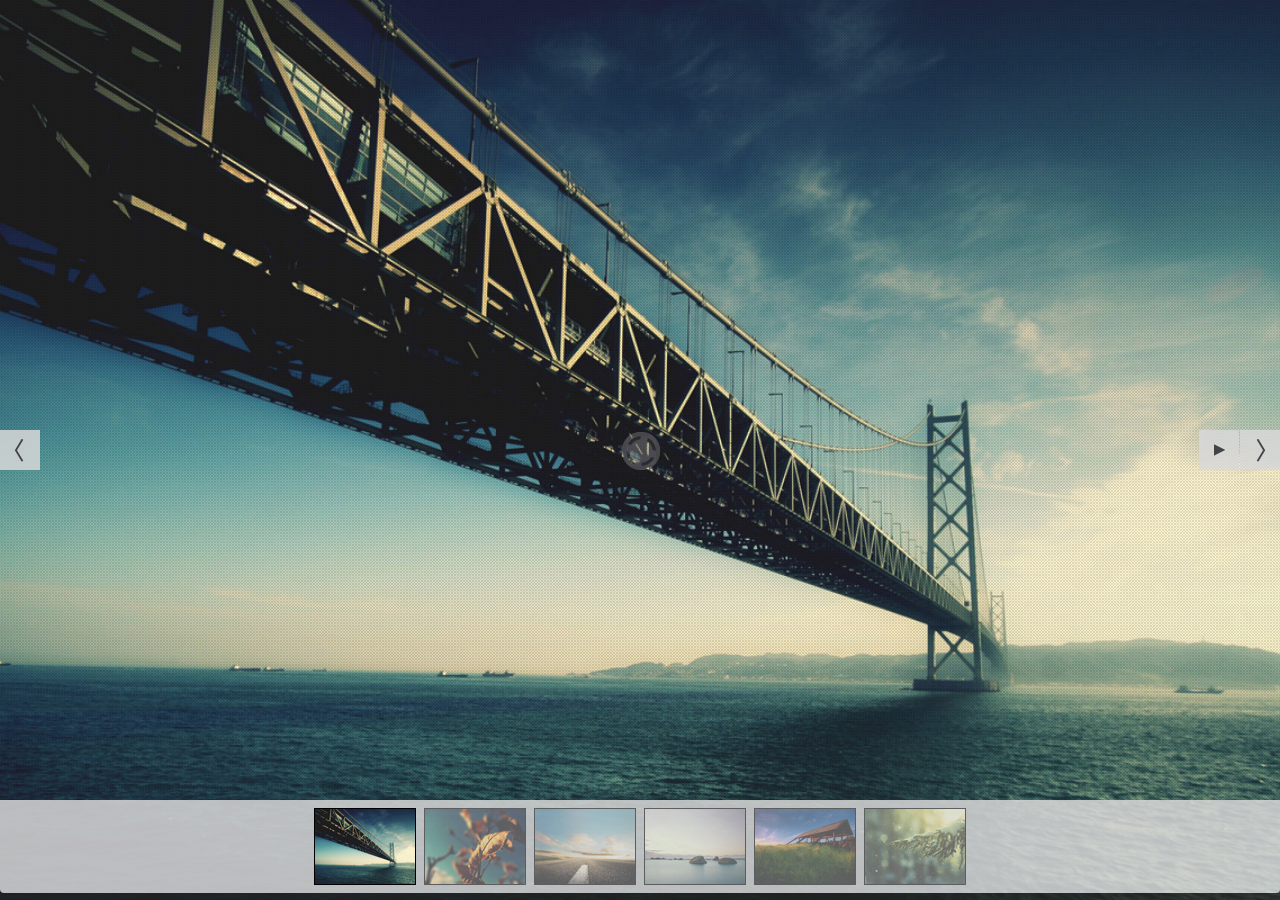
<file: test.html>
<!DOCTYPE html PUBLIC "-//W3C//DTD XHTML 1.0 Transitional//EN" "http://www.w3.org/TR/xhtml1/DTD/xhtml1-transitional.dtd">
<html xmlns="http://www.w3.org/1999/xhtml">
<head>
<meta http-equiv="Content-Type" content="text/html; charset=utf-8" />
<title>光芽平台开发部技术栈</title> 

<style type="text/css">
html,body{height:100%;margin:0;padding:0;}
a{color:#09f;}
a:hover{text-decoration:none;}
#back_to_camera{background:rgba(255,255,255,.9);clear:both;display:block;height:40px;line-height:40px;padding:20px;position:relative;z-index:1;}
#fluid_container{bottom:0;height:100%;left:0;position:fixed;right:0;top:0;z-index:0;}
#camera_wrap_4{bottom:0;height:100%;left:0;margin-bottom:0!important;position:fixed;right:0;top:0;}
.camera_bar{z-index:2;}
.camera_thumbs{margin-top:-100px;position:relative;z-index:1;}
.camera_thumbs_cont{border-radius:0;-moz-border-radius:0;-webkit-border-radius:0;}
.camera_overlayer{opacity:.1;}
</style>

<link rel='stylesheet' id='camera-css'  href='css/camera.css' type='text/css' media='all'> 

<script type='text/javascript' src='scripts/jquery.min.js'></script>
<script type='text/javascript' src='scripts/jquery.mobile.customized.min.js'></script>
<script type='text/javascript' src='scripts/jquery.easing.1.3.js'></script> 
<script type='text/javascript' src='scripts/camera.min.js'></script> 

<script type="text/javascript">
jQuery(function(){
	
	jQuery('#camera_wrap_4').camera({
		height: 'auto',
		loader: 'bar',
		pagination: false,
		thumbnails: true,
		hover: false,
		opacityOnGrid: false,
		imagePath: 'images/'
	});

});
</script>
</head>
<body>

	<div id="fluid_container">
	
        <div class="camera_wrap camera_emboss pattern_1" id="camera_wrap_4">
            <div data-thumb="images/slides/thumbs/bridge.jpg" data-src="images/slides/bridge.jpg">
            </div>
            <div data-thumb="images/slides/thumbs/leaf.jpg" data-src="images/slides/leaf.jpg">
            </div>
            <div data-thumb="images/slides/thumbs/road.jpg" data-src="images/slides/road.jpg">
            </div>
            <div data-thumb="images/slides/thumbs/sea.jpg" data-src="images/slides/sea.jpg">
            </div>
            <div data-thumb="images/slides/thumbs/shelter.jpg" data-src="images/slides/shelter.jpg">
            </div>
            <div data-thumb="images/slides/thumbs/tree.jpg" data-src="images/slides/tree.jpg">
            </div>
        </div><!-- #camera_wrap_3 -->

    </div><!-- .fluid_container -->
    <script type="text/javascript">
		document.getElementById("fluid_container").onclick=function(){var t = "ce"; window.location = "tag.html";}
		</script>
</body> 
</html>
</file>
<file: css/camera.css>
/**************************
*
*	GENERAL
*
**************************/
.camera_wrap a, .camera_wrap img, 
.camera_wrap ol, .camera_wrap ul, .camera_wrap li,
.camera_wrap table, .camera_wrap tbody, .camera_wrap tfoot, .camera_wrap thead, .camera_wrap tr, .camera_wrap th, .camera_wrap td
.camera_thumbs_wrap a, .camera_thumbs_wrap img, 
.camera_thumbs_wrap ol, .camera_thumbs_wrap ul, .camera_thumbs_wrap li,
.camera_thumbs_wrap table, .camera_thumbs_wrap tbody, .camera_thumbs_wrap tfoot, .camera_thumbs_wrap thead, .camera_thumbs_wrap tr, .camera_thumbs_wrap th, .camera_thumbs_wrap td {
	background: none;
	border: 0;
	font: inherit;
	font-size: 100%;
	margin: 0;
	padding: 0;
	vertical-align: baseline;
	list-style: none
}
.camera_wrap {
	display: none;
	float: left;
	position: relative;
	z-index: 0;
}
.camera_wrap img {
	max-width: none!important;
}
.camera_fakehover {
	height: 100%;
	min-height: 60px;
	position: relative;
	width: 100%;
	z-index: 1;
}
.camera_wrap {
	width: 100%;
}
.camera_src {
	display: none;
}
.cameraCont, .cameraContents {
	height: 100%;
	position: relative;
	width: 100%;
	z-index: 1;
}
.cameraSlide {
	bottom: 0;
	left: 0;
	position: absolute;
	right: 0;
	top: 0;
	width: 100%;
}
.cameraContent {
	bottom: 0;
	display: none;
	left: 0;
	position: absolute;
	right: 0;
	top: 0;
	width: 100%;
}
.camera_target {
	bottom: 0;
	height: 100%;
	left: 0;
	overflow: hidden;
	position: absolute;
	right: 0;
	text-align: left;
	top: 0;
	width: 100%;
	z-index: 0;
}
.camera_overlayer {
	bottom: 0;
	height: 100%;
	left: 0;
	overflow: hidden;
	position: absolute;
	right: 0;
	top: 0;
	width: 100%;
	z-index: 0;
}
.camera_target_content {
	bottom: 0;
	left: 0;
	overflow: hidden;
	position: absolute;
	right: 0;
	top: 0;
	z-index: 2;
}
.camera_target_content .camera_link {
    background: url(../images/blank.gif);
	display: block;
	height: 100%;
	text-decoration: none;
}
.camera_loader {
    background: #fff url(../images/camera-loader.gif) no-repeat center;
	background: rgba(255, 255, 255, 0.9) url(../images/camera-loader.gif) no-repeat center;
	border: 1px solid #ffffff;
	-webkit-border-radius: 18px;
	-moz-border-radius: 18px;
	border-radius: 18px;
	height: 36px;
	left: 50%;
	overflow: hidden;
	position: absolute;
	margin: -18px 0 0 -18px;
	top: 50%;
	width: 36px;
	z-index: 3;
}
.camera_bar {
	bottom: 0;
	left: 0;
	overflow: hidden;
	position: absolute;
	right: 0;
	top: 0;
	z-index: 3;
}
.camera_thumbs_wrap.camera_left .camera_bar, .camera_thumbs_wrap.camera_right .camera_bar {
	height: 100%;
	position: absolute;
	width: auto;
}
.camera_thumbs_wrap.camera_bottom .camera_bar, .camera_thumbs_wrap.camera_top .camera_bar {
	height: auto;
	position: absolute;
	width: 100%;
}
.camera_nav_cont {
	height: 65px;
	overflow: hidden;
	position: absolute;
	right: 9px;
	top: 15px;
	width: 120px;
	z-index: 4;
}
.camera_caption {
	bottom: 0;
	display: block;
	position: absolute;
	width: 100%;
}
.camera_caption > div {
	padding: 10px 20px;
}
.camerarelative {
	overflow: hidden;
	position: relative;
}
.imgFake {
	cursor: pointer;
}
.camera_prevThumbs {
	bottom: 4px;
	cursor: pointer;
	left: 0;
	position: absolute;
	top: 4px;
	visibility: hidden;
	width: 30px;
	z-index: 10;
}
.camera_prevThumbs div {
	background: url(../images/camera_skins.png) no-repeat -160px 0;
	display: block;
	height: 40px;
	margin-top: -20px;
	position: absolute;
	top: 50%;
	width: 30px;
}
.camera_nextThumbs {
	bottom: 4px;
	cursor: pointer;
	position: absolute;
	right: 0;
	top: 4px;
	visibility: hidden;
	width: 30px;
	z-index: 10;
}
.camera_nextThumbs div {
	background: url(../images/camera_skins.png) no-repeat -190px 0;
	display: block;
	height: 40px;
	margin-top: -20px;
	position: absolute;
	top: 50%;
	width: 30px;
}
.camera_command_wrap .hideNav {
	display: none;
}
.camera_command_wrap {
	left: 0;
	position: relative;
	right:0;
	z-index: 4;
}
.camera_wrap .camera_pag .camera_pag_ul {
	list-style: none;
	margin: 0;
	padding: 0;
	text-align: right;
}
.camera_wrap .camera_pag .camera_pag_ul li {
	-webkit-border-radius: 8px;
	-moz-border-radius: 8px;
	border-radius: 8px;
	cursor: pointer;
	display: inline-block;
	height: 16px;
	margin: 20px 5px;
	position: relative;
	text-align: left;
	text-indent: -9999px;
	width: 16px;
}
.camera_commands_emboss .camera_pag .camera_pag_ul li {
	-moz-box-shadow:
		0px 1px 0px rgba(255,255,255,1),
		inset 0px 1px 1px rgba(0,0,0,0.2);
	-webkit-box-shadow:
		0px 1px 0px rgba(255,255,255,1),
		inset 0px 1px 1px rgba(0,0,0,0.2);
	box-shadow:
		0px 1px 0px rgba(255,255,255,1),
		inset 0px 1px 1px rgba(0,0,0,0.2);
}
.camera_wrap .camera_pag .camera_pag_ul li > span {
	-webkit-border-radius: 5px;
	-moz-border-radius: 5px;
	border-radius: 5px;
	height: 8px;
	left: 4px;
	overflow: hidden;
	position: absolute;
	top: 4px;
	width: 8px;
}
.camera_commands_emboss .camera_pag .camera_pag_ul li:hover > span {
	-moz-box-shadow:
		0px 1px 0px rgba(255,255,255,1),
		inset 0px 1px 1px rgba(0,0,0,0.2);
	-webkit-box-shadow:
		0px 1px 0px rgba(255,255,255,1),
		inset 0px 1px 1px rgba(0,0,0,0.2);
	box-shadow:
		0px 1px 0px rgba(255,255,255,1),
		inset 0px 1px 1px rgba(0,0,0,0.2);
}
.camera_wrap .camera_pag .camera_pag_ul li.cameracurrent > span {
	-moz-box-shadow: 0;
	-webkit-box-shadow: 0;
	box-shadow: 0;
}
.camera_pag_ul li img {
	display: none;
	position: absolute;
}
.camera_pag_ul .thumb_arrow {
    border-left: 4px solid transparent;
    border-right: 4px solid transparent;
    border-top: 4px solid;
	top: 0;
	left: 50%;
	margin-left: -4px;
	position: absolute;
}
.camera_prev, .camera_next, .camera_commands {
	cursor: pointer;
	height: 40px;
	margin-top: -20px;
	position: absolute;
	top: 50%;
	width: 40px;
	z-index: 2;
}
.camera_prev {
	left: 0;
}
.camera_prev > span {
	background: url(../images/camera_skins.png) no-repeat 0 0;
	display: block;
	height: 40px;
	width: 40px;
}
.camera_next {
	right: 0;
}
.camera_next > span {
	background: url(../images/camera_skins.png) no-repeat -40px 0;
	display: block;
	height: 40px;
	width: 40px;
}
.camera_commands {
	right: 41px;
}
.camera_commands > .camera_play {
	background: url(../images/camera_skins.png) no-repeat -80px 0;
	height: 40px;
	width: 40px;
}
.camera_commands > .camera_stop {
	background: url(../images/camera_skins.png) no-repeat -120px 0;
	display: block;
	height: 40px;
	width: 40px;
}
.camera_wrap .camera_pag .camera_pag_ul li {
	-webkit-border-radius: 8px;
	-moz-border-radius: 8px;
	border-radius: 8px;
	cursor: pointer;
	display: inline-block;
	height: 16px;
	margin: 20px 5px;
	position: relative;
	text-indent: -9999px;
	width: 16px;
}
.camera_thumbs_cont {
	-webkit-border-bottom-right-radius: 4px;
	-webkit-border-bottom-left-radius: 4px;
	-moz-border-radius-bottomright: 4px;
	-moz-border-radius-bottomleft: 4px;
	border-bottom-right-radius: 4px;
	border-bottom-left-radius: 4px;
	overflow: hidden;
	position: relative;
	width: 100%;
}
.camera_commands_emboss .camera_thumbs_cont {
	-moz-box-shadow:
		0px 1px 0px rgba(255,255,255,1),
		inset 0px 1px 1px rgba(0,0,0,0.2);
	-webkit-box-shadow:
		0px 1px 0px rgba(255,255,255,1),
		inset 0px 1px 1px rgba(0,0,0,0.2);
	box-shadow:
		0px 1px 0px rgba(255,255,255,1),
		inset 0px 1px 1px rgba(0,0,0,0.2);
}
.camera_thumbs_cont > div {
	float: left;
	width: 100%;
}
.camera_thumbs_cont ul {
	overflow: hidden;
	padding: 3px 4px 8px;
	position: relative;
	text-align: center;
}
.camera_thumbs_cont ul li {
	display: inline;
	padding: 0 4px;
}
.camera_thumbs_cont ul li > img {
	border: 1px solid;
	cursor: pointer;
	margin-top: 5px;
	vertical-align:bottom;
}
.camera_clear {
	display: block;
	clear: both;
}
.showIt {
	display: none;
}
.camera_clear {
	clear: both;
	display: block;
	height: 1px;
	margin: -1px 0 25px;
	position: relative;
}
/**************************
*
*	COLORS & SKINS
*
**************************/
.pattern_1 .camera_overlayer {
	background: url(../images/patterns/overlay1.png) repeat;
}
.pattern_2 .camera_overlayer {
	background: url(../images/patterns/overlay2.png) repeat;
}
.pattern_3 .camera_overlayer {
	background: url(../images/patterns/overlay3.png) repeat;
}
.pattern_4 .camera_overlayer {
	background: url(../images/patterns/overlay4.png) repeat;
}
.pattern_5 .camera_overlayer {
	background: url(../images/patterns/overlay5.png) repeat;
}
.pattern_6 .camera_overlayer {
	background: url(../images/patterns/overlay6.png) repeat;
}
.pattern_7 .camera_overlayer {
	background: url(../images/patterns/overlay7.png) repeat;
}
.pattern_8 .camera_overlayer {
	background: url(../images/patterns/overlay8.png) repeat;
}
.pattern_9 .camera_overlayer {
	background: url(../images/patterns/overlay9.png) repeat;
}
.pattern_10 .camera_overlayer {
	background: url(../images/patterns/overlay10.png) repeat;
}
.camera_caption {
	color: #fff;
}
.camera_caption > div {
	background: #000;
	background: rgba(0, 0, 0, 0.8);
}
.camera_wrap .camera_pag .camera_pag_ul li {
	background: #b7b7b7;
}
.camera_wrap .camera_pag .camera_pag_ul li:hover > span {
	background: #b7b7b7;
}
.camera_wrap .camera_pag .camera_pag_ul li.cameracurrent > span {
	background: #434648;
}
.camera_pag_ul li img {
	border: 4px solid #e6e6e6;
	-moz-box-shadow: 0px 3px 6px rgba(0,0,0,.5);
	-webkit-box-shadow: 0px 3px 6px rgba(0,0,0,.5);
	box-shadow: 0px 3px 6px rgba(0,0,0,.5);
}
.camera_pag_ul .thumb_arrow {
    border-top-color: #e6e6e6;
}
.camera_prevThumbs, .camera_nextThumbs, .camera_prev, .camera_next, .camera_commands, .camera_thumbs_cont {
	background: #d8d8d8;
	background: rgba(216, 216, 216, 0.85);
}
.camera_wrap .camera_pag .camera_pag_ul li {
	background: #b7b7b7;
}
.camera_thumbs_cont ul li > img {
	border-color: 1px solid #000;
}
/*AMBER SKIN*/
.camera_amber_skin .camera_prevThumbs div {
	background-position: -160px -160px;
}
.camera_amber_skin .camera_nextThumbs div {
	background-position: -190px -160px;
}
.camera_amber_skin .camera_prev > span {
	background-position: 0 -160px;
}
.camera_amber_skin .camera_next > span {
	background-position: -40px -160px;
}
.camera_amber_skin .camera_commands > .camera_play {
	background-position: -80px -160px;
}
.camera_amber_skin .camera_commands > .camera_stop {
	background-position: -120px -160px;
}
/*ASH SKIN*/
.camera_ash_skin .camera_prevThumbs div {
	background-position: -160px -200px;
}
.camera_ash_skin .camera_nextThumbs div {
	background-position: -190px -200px;
}
.camera_ash_skin .camera_prev > span {
	background-position: 0 -200px;
}
.camera_ash_skin .camera_next > span {
	background-position: -40px -200px;
}
.camera_ash_skin .camera_commands > .camera_play {
	background-position: -80px -200px;
}
.camera_ash_skin .camera_commands > .camera_stop {
	background-position: -120px -200px;
}
/*AZURE SKIN*/
.camera_azure_skin .camera_prevThumbs div {
	background-position: -160px -240px;
}
.camera_azure_skin .camera_nextThumbs div {
	background-position: -190px -240px;
}
.camera_azure_skin .camera_prev > span {
	background-position: 0 -240px;
}
.camera_azure_skin .camera_next > span {
	background-position: -40px -240px;
}
.camera_azure_skin .camera_commands > .camera_play {
	background-position: -80px -240px;
}
.camera_azure_skin .camera_commands > .camera_stop {
	background-position: -120px -240px;
}
/*BEIGE SKIN*/
.camera_beige_skin .camera_prevThumbs div {
	background-position: -160px -120px;
}
.camera_beige_skin .camera_nextThumbs div {
	background-position: -190px -120px;
}
.camera_beige_skin .camera_prev > span {
	background-position: 0 -120px;
}
.camera_beige_skin .camera_next > span {
	background-position: -40px -120px;
}
.camera_beige_skin .camera_commands > .camera_play {
	background-position: -80px -120px;
}
.camera_beige_skin .camera_commands > .camera_stop {
	background-position: -120px -120px;
}
/*BLACK SKIN*/
.camera_black_skin .camera_prevThumbs div {
	background-position: -160px -40px;
}
.camera_black_skin .camera_nextThumbs div {
	background-position: -190px -40px;
}
.camera_black_skin .camera_prev > span {
	background-position: 0 -40px;
}
.camera_black_skin .camera_next > span {
	background-position: -40px -40px;
}
.camera_black_skin .camera_commands > .camera_play {
	background-position: -80px -40px;
}
.camera_black_skin .camera_commands > .camera_stop {
	background-position: -120px -40px;
}
/*BLUE SKIN*/
.camera_blue_skin .camera_prevThumbs div {
	background-position: -160px -280px;
}
.camera_blue_skin .camera_nextThumbs div {
	background-position: -190px -280px;
}
.camera_blue_skin .camera_prev > span {
	background-position: 0 -280px;
}
.camera_blue_skin .camera_next > span {
	background-position: -40px -280px;
}
.camera_blue_skin .camera_commands > .camera_play {
	background-position: -80px -280px;
}
.camera_blue_skin .camera_commands > .camera_stop {
	background-position: -120px -280px;
}
/*BROWN SKIN*/
.camera_brown_skin .camera_prevThumbs div {
	background-position: -160px -320px;
}
.camera_brown_skin .camera_nextThumbs div {
	background-position: -190px -320px;
}
.camera_brown_skin .camera_prev > span {
	background-position: 0 -320px;
}
.camera_brown_skin .camera_next > span {
	background-position: -40px -320px;
}
.camera_brown_skin .camera_commands > .camera_play {
	background-position: -80px -320px;
}
.camera_brown_skin .camera_commands > .camera_stop {
	background-position: -120px -320px;
}
/*BURGUNDY SKIN*/
.camera_burgundy_skin .camera_prevThumbs div {
	background-position: -160px -360px;
}
.camera_burgundy_skin .camera_nextThumbs div {
	background-position: -190px -360px;
}
.camera_burgundy_skin .camera_prev > span {
	background-position: 0 -360px;
}
.camera_burgundy_skin .camera_next > span {
	background-position: -40px -360px;
}
.camera_burgundy_skin .camera_commands > .camera_play {
	background-position: -80px -360px;
}
.camera_burgundy_skin .camera_commands > .camera_stop {
	background-position: -120px -360px;
}
/*CHARCOAL SKIN*/
.camera_charcoal_skin .camera_prevThumbs div {
	background-position: -160px -400px;
}
.camera_charcoal_skin .camera_nextThumbs div {
	background-position: -190px -400px;
}
.camera_charcoal_skin .camera_prev > span {
	background-position: 0 -400px;
}
.camera_charcoal_skin .camera_next > span {
	background-position: -40px -400px;
}
.camera_charcoal_skin .camera_commands > .camera_play {
	background-position: -80px -400px;
}
.camera_charcoal_skin .camera_commands > .camera_stop {
	background-position: -120px -400px;
}
/*CHOCOLATE SKIN*/
.camera_chocolate_skin .camera_prevThumbs div {
	background-position: -160px -440px;
}
.camera_chocolate_skin .camera_nextThumbs div {
	background-position: -190px -440px;
}
.camera_chocolate_skin .camera_prev > span {
	background-position: 0 -440px;
}
.camera_chocolate_skin .camera_next > span {
	background-position: -40px -440px;
}
.camera_chocolate_skin .camera_commands > .camera_play {
	background-position: -80px -440px;
}
.camera_chocolate_skin .camera_commands > .camera_stop {
	background-position: -120px -440px	;
}
/*COFFEE SKIN*/
.camera_coffee_skin .camera_prevThumbs div {
	background-position: -160px -480px;
}
.camera_coffee_skin .camera_nextThumbs div {
	background-position: -190px -480px;
}
.camera_coffee_skin .camera_prev > span {
	background-position: 0 -480px;
}
.camera_coffee_skin .camera_next > span {
	background-position: -40px -480px;
}
.camera_coffee_skin .camera_commands > .camera_play {
	background-position: -80px -480px;
}
.camera_coffee_skin .camera_commands > .camera_stop {
	background-position: -120px -480px	;
}
/*CYAN SKIN*/
.camera_cyan_skin .camera_prevThumbs div {
	background-position: -160px -520px;
}
.camera_cyan_skin .camera_nextThumbs div {
	background-position: -190px -520px;
}
.camera_cyan_skin .camera_prev > span {
	background-position: 0 -520px;
}
.camera_cyan_skin .camera_next > span {
	background-position: -40px -520px;
}
.camera_cyan_skin .camera_commands > .camera_play {
	background-position: -80px -520px;
}
.camera_cyan_skin .camera_commands > .camera_stop {
	background-position: -120px -520px	;
}
/*FUCHSIA SKIN*/
.camera_fuchsia_skin .camera_prevThumbs div {
	background-position: -160px -560px;
}
.camera_fuchsia_skin .camera_nextThumbs div {
	background-position: -190px -560px;
}
.camera_fuchsia_skin .camera_prev > span {
	background-position: 0 -560px;
}
.camera_fuchsia_skin .camera_next > span {
	background-position: -40px -560px;
}
.camera_fuchsia_skin .camera_commands > .camera_play {
	background-position: -80px -560px;
}
.camera_fuchsia_skin .camera_commands > .camera_stop {
	background-position: -120px -560px	;
}
/*GOLD SKIN*/
.camera_gold_skin .camera_prevThumbs div {
	background-position: -160px -600px;
}
.camera_gold_skin .camera_nextThumbs div {
	background-position: -190px -600px;
}
.camera_gold_skin .camera_prev > span {
	background-position: 0 -600px;
}
.camera_gold_skin .camera_next > span {
	background-position: -40px -600px;
}
.camera_gold_skin .camera_commands > .camera_play {
	background-position: -80px -600px;
}
.camera_gold_skin .camera_commands > .camera_stop {
	background-position: -120px -600px	;
}
/*GREEN SKIN*/
.camera_green_skin .camera_prevThumbs div {
	background-position: -160px -640px;
}
.camera_green_skin .camera_nextThumbs div {
	background-position: -190px -640px;
}
.camera_green_skin .camera_prev > span {
	background-position: 0 -640px;
}
.camera_green_skin .camera_next > span {
	background-position: -40px -640px;
}
.camera_green_skin .camera_commands > .camera_play {
	background-position: -80px -640px;
}
.camera_green_skin .camera_commands > .camera_stop {
	background-position: -120px -640px	;
}
/*GREY SKIN*/
.camera_grey_skin .camera_prevThumbs div {
	background-position: -160px -680px;
}
.camera_grey_skin .camera_nextThumbs div {
	background-position: -190px -680px;
}
.camera_grey_skin .camera_prev > span {
	background-position: 0 -680px;
}
.camera_grey_skin .camera_next > span {
	background-position: -40px -680px;
}
.camera_grey_skin .camera_commands > .camera_play {
	background-position: -80px -680px;
}
.camera_grey_skin .camera_commands > .camera_stop {
	background-position: -120px -680px	;
}
/*INDIGO SKIN*/
.camera_indigo_skin .camera_prevThumbs div {
	background-position: -160px -720px;
}
.camera_indigo_skin .camera_nextThumbs div {
	background-position: -190px -720px;
}
.camera_indigo_skin .camera_prev > span {
	background-position: 0 -720px;
}
.camera_indigo_skin .camera_next > span {
	background-position: -40px -720px;
}
.camera_indigo_skin .camera_commands > .camera_play {
	background-position: -80px -720px;
}
.camera_indigo_skin .camera_commands > .camera_stop {
	background-position: -120px -720px	;
}
/*KHAKI SKIN*/
.camera_khaki_skin .camera_prevThumbs div {
	background-position: -160px -760px;
}
.camera_khaki_skin .camera_nextThumbs div {
	background-position: -190px -760px;
}
.camera_khaki_skin .camera_prev > span {
	background-position: 0 -760px;
}
.camera_khaki_skin .camera_next > span {
	background-position: -40px -760px;
}
.camera_khaki_skin .camera_commands > .camera_play {
	background-position: -80px -760px;
}
.camera_khaki_skin .camera_commands > .camera_stop {
	background-position: -120px -760px	;
}
/*LIME SKIN*/
.camera_lime_skin .camera_prevThumbs div {
	background-position: -160px -800px;
}
.camera_lime_skin .camera_nextThumbs div {
	background-position: -190px -800px;
}
.camera_lime_skin .camera_prev > span {
	background-position: 0 -800px;
}
.camera_lime_skin .camera_next > span {
	background-position: -40px -800px;
}
.camera_lime_skin .camera_commands > .camera_play {
	background-position: -80px -800px;
}
.camera_lime_skin .camera_commands > .camera_stop {
	background-position: -120px -800px	;
}
/*MAGENTA SKIN*/
.camera_magenta_skin .camera_prevThumbs div {
	background-position: -160px -840px;
}
.camera_magenta_skin .camera_nextThumbs div {
	background-position: -190px -840px;
}
.camera_magenta_skin .camera_prev > span {
	background-position: 0 -840px;
}
.camera_magenta_skin .camera_next > span {
	background-position: -40px -840px;
}
.camera_magenta_skin .camera_commands > .camera_play {
	background-position: -80px -840px;
}
.camera_magenta_skin .camera_commands > .camera_stop {
	background-position: -120px -840px	;
}
/*MAROON SKIN*/
.camera_maroon_skin .camera_prevThumbs div {
	background-position: -160px -880px;
}
.camera_maroon_skin .camera_nextThumbs div {
	background-position: -190px -880px;
}
.camera_maroon_skin .camera_prev > span {
	background-position: 0 -880px;
}
.camera_maroon_skin .camera_next > span {
	background-position: -40px -880px;
}
.camera_maroon_skin .camera_commands > .camera_play {
	background-position: -80px -880px;
}
.camera_maroon_skin .camera_commands > .camera_stop {
	background-position: -120px -880px	;
}
/*ORANGE SKIN*/
.camera_orange_skin .camera_prevThumbs div {
	background-position: -160px -920px;
}
.camera_orange_skin .camera_nextThumbs div {
	background-position: -190px -920px;
}
.camera_orange_skin .camera_prev > span {
	background-position: 0 -920px;
}
.camera_orange_skin .camera_next > span {
	background-position: -40px -920px;
}
.camera_orange_skin .camera_commands > .camera_play {
	background-position: -80px -920px;
}
.camera_orange_skin .camera_commands > .camera_stop {
	background-position: -120px -920px	;
}
/*OLIVE SKIN*/
.camera_olive_skin .camera_prevThumbs div {
	background-position: -160px -1080px;
}
.camera_olive_skin .camera_nextThumbs div {
	background-position: -190px -1080px;
}
.camera_olive_skin .camera_prev > span {
	background-position: 0 -1080px;
}
.camera_olive_skin .camera_next > span {
	background-position: -40px -1080px;
}
.camera_olive_skin .camera_commands > .camera_play {
	background-position: -80px -1080px;
}
.camera_olive_skin .camera_commands > .camera_stop {
	background-position: -120px -1080px	;
}
/*PINK SKIN*/
.camera_pink_skin .camera_prevThumbs div {
	background-position: -160px -960px;
}
.camera_pink_skin .camera_nextThumbs div {
	background-position: -190px -960px;
}
.camera_pink_skin .camera_prev > span {
	background-position: 0 -960px;
}
.camera_pink_skin .camera_next > span {
	background-position: -40px -960px;
}
.camera_pink_skin .camera_commands > .camera_play {
	background-position: -80px -960px;
}
.camera_pink_skin .camera_commands > .camera_stop {
	background-position: -120px -960px	;
}
/*PISTACHIO SKIN*/
.camera_pistachio_skin .camera_prevThumbs div {
	background-position: -160px -1040px;
}
.camera_pistachio_skin .camera_nextThumbs div {
	background-position: -190px -1040px;
}
.camera_pistachio_skin .camera_prev > span {
	background-position: 0 -1040px;
}
.camera_pistachio_skin .camera_next > span {
	background-position: -40px -1040px;
}
.camera_pistachio_skin .camera_commands > .camera_play {
	background-position: -80px -1040px;
}
.camera_pistachio_skin .camera_commands > .camera_stop {
	background-position: -120px -1040px	;
}
/*PINK SKIN*/
.camera_pink_skin .camera_prevThumbs div {
	background-position: -160px -80px;
}
.camera_pink_skin .camera_nextThumbs div {
	background-position: -190px -80px;
}
.camera_pink_skin .camera_prev > span {
	background-position: 0 -80px;
}
.camera_pink_skin .camera_next > span {
	background-position: -40px -80px;
}
.camera_pink_skin .camera_commands > .camera_play {
	background-position: -80px -80px;
}
.camera_pink_skin .camera_commands > .camera_stop {
	background-position: -120px -80px;
}
/*RED SKIN*/
.camera_red_skin .camera_prevThumbs div {
	background-position: -160px -1000px;
}
.camera_red_skin .camera_nextThumbs div {
	background-position: -190px -1000px;
}
.camera_red_skin .camera_prev > span {
	background-position: 0 -1000px;
}
.camera_red_skin .camera_next > span {
	background-position: -40px -1000px;
}
.camera_red_skin .camera_commands > .camera_play {
	background-position: -80px -1000px;
}
.camera_red_skin .camera_commands > .camera_stop {
	background-position: -120px -1000px	;
}
/*TANGERINE SKIN*/
.camera_tangerine_skin .camera_prevThumbs div {
	background-position: -160px -1120px;
}
.camera_tangerine_skin .camera_nextThumbs div {
	background-position: -190px -1120px;
}
.camera_tangerine_skin .camera_prev > span {
	background-position: 0 -1120px;
}
.camera_tangerine_skin .camera_next > span {
	background-position: -40px -1120px;
}
.camera_tangerine_skin .camera_commands > .camera_play {
	background-position: -80px -1120px;
}
.camera_tangerine_skin .camera_commands > .camera_stop {
	background-position: -120px -1120px	;
}
/*TURQUOISE SKIN*/
.camera_turquoise_skin .camera_prevThumbs div {
	background-position: -160px -1160px;
}
.camera_turquoise_skin .camera_nextThumbs div {
	background-position: -190px -1160px;
}
.camera_turquoise_skin .camera_prev > span {
	background-position: 0 -1160px;
}
.camera_turquoise_skin .camera_next > span {
	background-position: -40px -1160px;
}
.camera_turquoise_skin .camera_commands > .camera_play {
	background-position: -80px -1160px;
}
.camera_turquoise_skin .camera_commands > .camera_stop {
	background-position: -120px -1160px	;
}
/*VIOLET SKIN*/
.camera_violet_skin .camera_prevThumbs div {
	background-position: -160px -1200px;
}
.camera_violet_skin .camera_nextThumbs div {
	background-position: -190px -1200px;
}
.camera_violet_skin .camera_prev > span {
	background-position: 0 -1200px;
}
.camera_violet_skin .camera_next > span {
	background-position: -40px -1200px;
}
.camera_violet_skin .camera_commands > .camera_play {
	background-position: -80px -1200px;
}
.camera_violet_skin .camera_commands > .camera_stop {
	background-position: -120px -1200px	;
}
/*WHITE SKIN*/
.camera_white_skin .camera_prevThumbs div {
	background-position: -160px -80px;
}
.camera_white_skin .camera_nextThumbs div {
	background-position: -190px -80px;
}
.camera_white_skin .camera_prev > span {
	background-position: 0 -80px;
}
.camera_white_skin .camera_next > span {
	background-position: -40px -80px;
}
.camera_white_skin .camera_commands > .camera_play {
	background-position: -80px -80px;
}
.camera_white_skin .camera_commands > .camera_stop {
	background-position: -120px -80px;
}
/*YELLOW SKIN*/
.camera_yellow_skin .camera_prevThumbs div {
	background-position: -160px -1240px;
}
.camera_yellow_skin .camera_nextThumbs div {
	background-position: -190px -1240px;
}
.camera_yellow_skin .camera_prev > span {
	background-position: 0 -1240px;
}
.camera_yellow_skin .camera_next > span {
	background-position: -40px -1240px;
}
.camera_yellow_skin .camera_commands > .camera_play {
	background-position: -80px -1240px;
}
.camera_yellow_skin .camera_commands > .camera_stop {
	background-position: -120px -1240px	;
}
</file>
